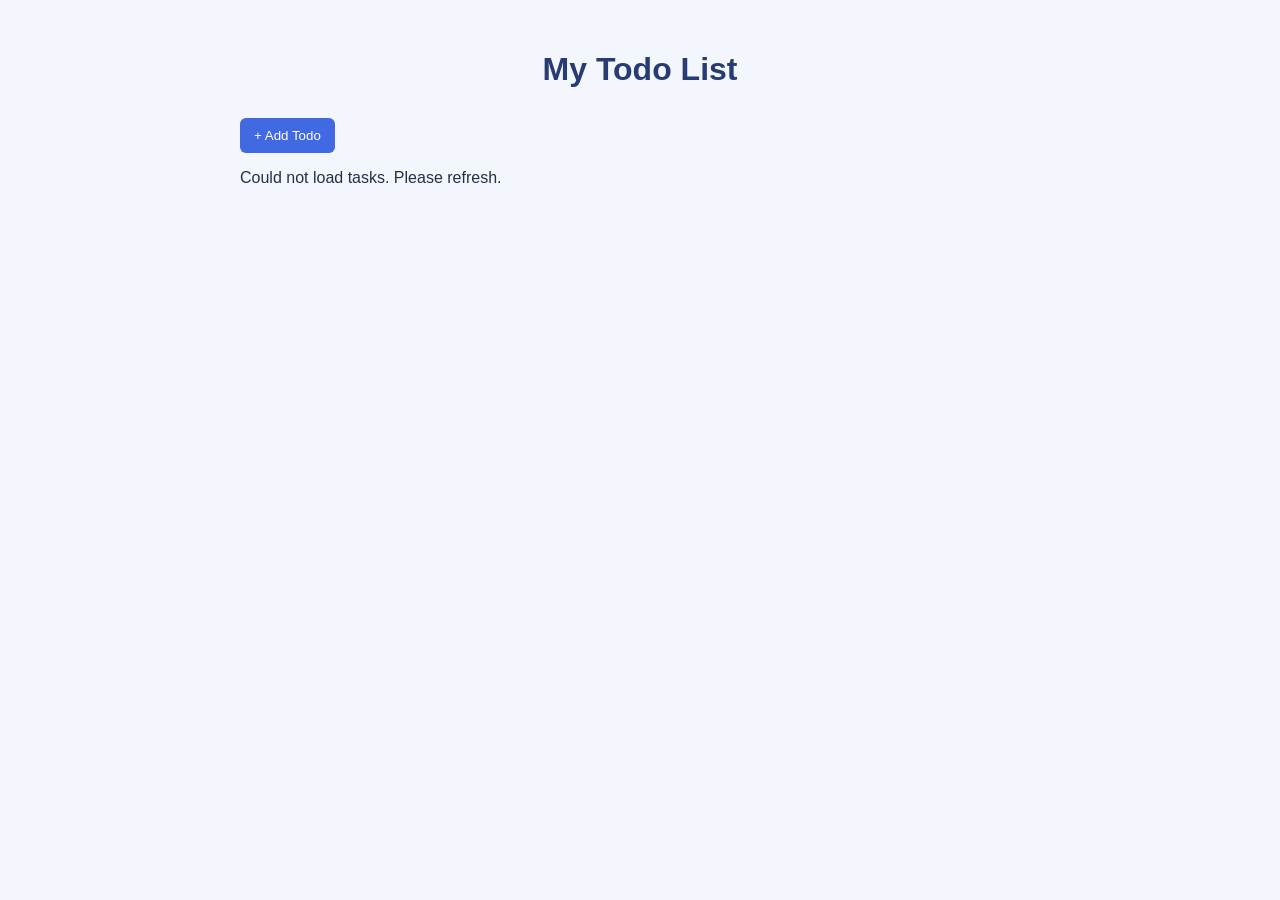
<file: index.html>
<!DOCTYPE html>
<html lang="en">
<head>
  <meta charset="UTF-8">
  <meta name="viewport" content="width=device-width, initial-scale=1.0">
  <title>Todo Manager</title>
  <link rel="stylesheet" href="style.css">
</head>
<body>
  <main class="container">
    <h1>My Todo List</h1>

    <button id="add-btn">+ Add Todo</button>

    <div id="add-form" class="add-form" hidden>
      <input id="todo-input" type="text" placeholder="Enter a new task">
      <button id="save-btn">Save Todo</button>
    </div>

    <p id="status"></p>
    <div id="todo-list"></div>
  </main>

  <script src="script.js"></script>
</body>
</html>
</file>
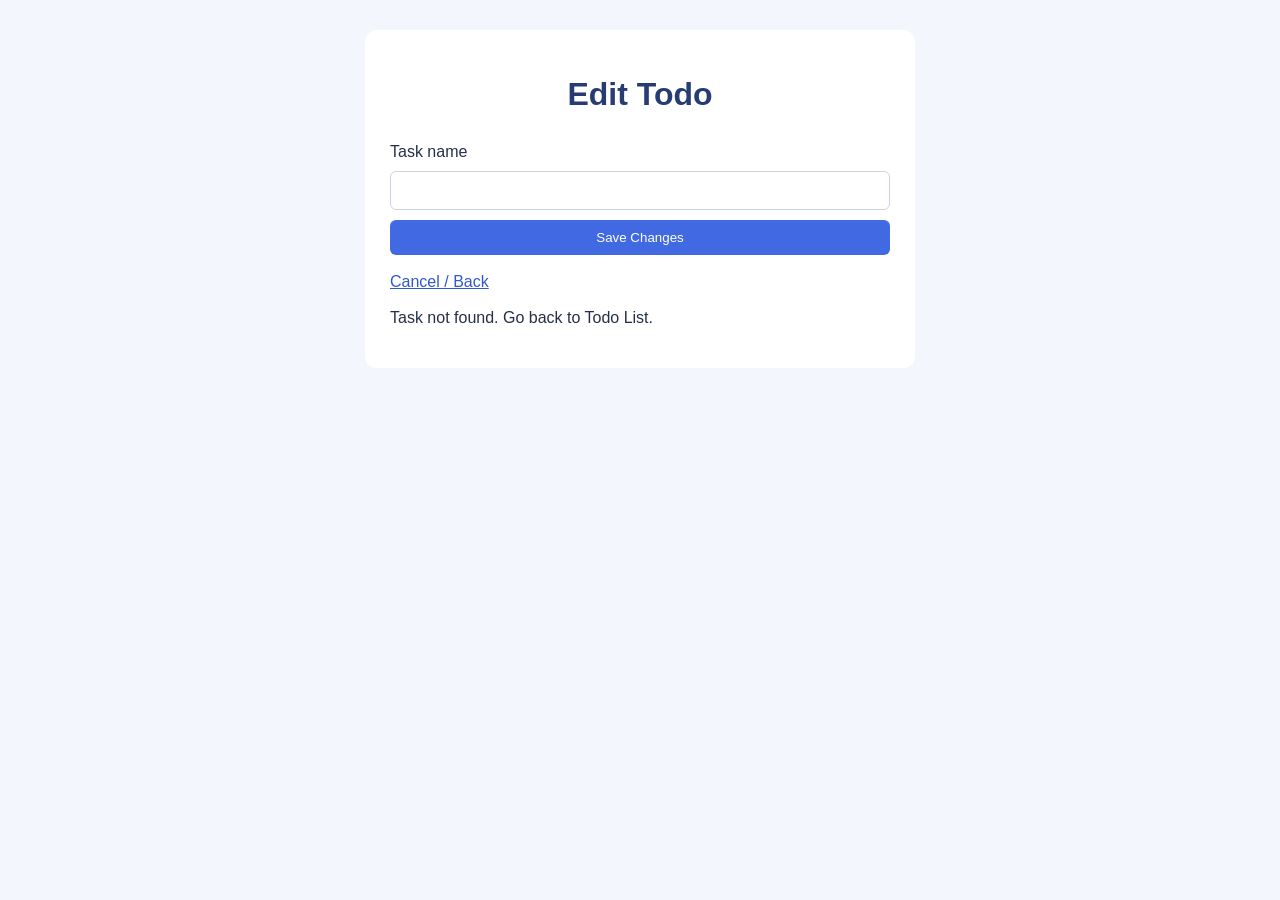
<file: edit.html>
<!DOCTYPE html>
<html lang="en">
<head>
  <meta charset="UTF-8">
  <meta name="viewport" content="width=device-width, initial-scale=1.0">
  <title>Edit Todo</title>
  <link rel="stylesheet" href="style.css">
</head>
<body>
  <main class="container edit-container">
    <h1>Edit Todo</h1>

    <form id="edit-form">
      <label for="edit-input">Task name</label>
      <input id="edit-input" type="text" required>

      <button type="submit">Save Changes</button>
      <a class="back-link" href="index.html">Cancel / Back</a>
    </form>

    <p id="edit-status"></p>
  </main>

  <script src="edit.js"></script>
</body>
</html>
</file>
<file: style.css>
* {
  box-sizing: border-box;
}

body {
  font-family: Arial, sans-serif;
  background: #f3f6fc;
  margin: 0;
  padding: 30px;
  color: #243047;
}

.container {
  max-width: 800px;
  margin: 0 auto;
}

h1 {
  color: #263c72;
  text-align: center;
  margin-bottom: 30px;
}

button {
  background: #4169e1;
  color: white;
  border: none;
  padding: 10px 14px;
  border-radius: 6px;
  cursor: pointer;
}

button:hover {
  background: #2f50b5;
}

.add-form,
#edit-form {
  display: flex;
  flex-wrap: wrap;
  gap: 10px;
  margin: 18px 0;
}

.add-form[hidden] {
  display: none;
}

input[type="text"] {
  flex: 1;
  min-width: 180px;
  padding: 11px;
  border: 1px solid #ccd3e0;
  border-radius: 6px;
}

#todo-list p {
  display: flex;
  align-items: center;
  gap: 10px;
  background: white;
  padding: 15px;
  margin: 10px 0;
  border-radius: 8px;
  box-shadow: 0 2px 6px #00000010;
  overflow-wrap: anywhere;
}

.task-text {
  flex: 1;
}

.completed {
  text-decoration: line-through;
  color: #777;
}

.edit-btn {
  background: #16805d;
}

.delete-btn {
  background: #d94343;
}

.edit-container {
  max-width: 550px;
  background: white;
  padding: 25px;
  border-radius: 12px;
}

#edit-form {
  flex-direction: column;
}

#edit-form input {
  width: 100%;
}

.back-link {
  color: #3159c9;
  margin-top: 8px;
}

@media (max-width: 600px) {
  body {
    padding: 16px;
  }

  #todo-list p {
    flex-wrap: wrap;
  }
}
</file>
